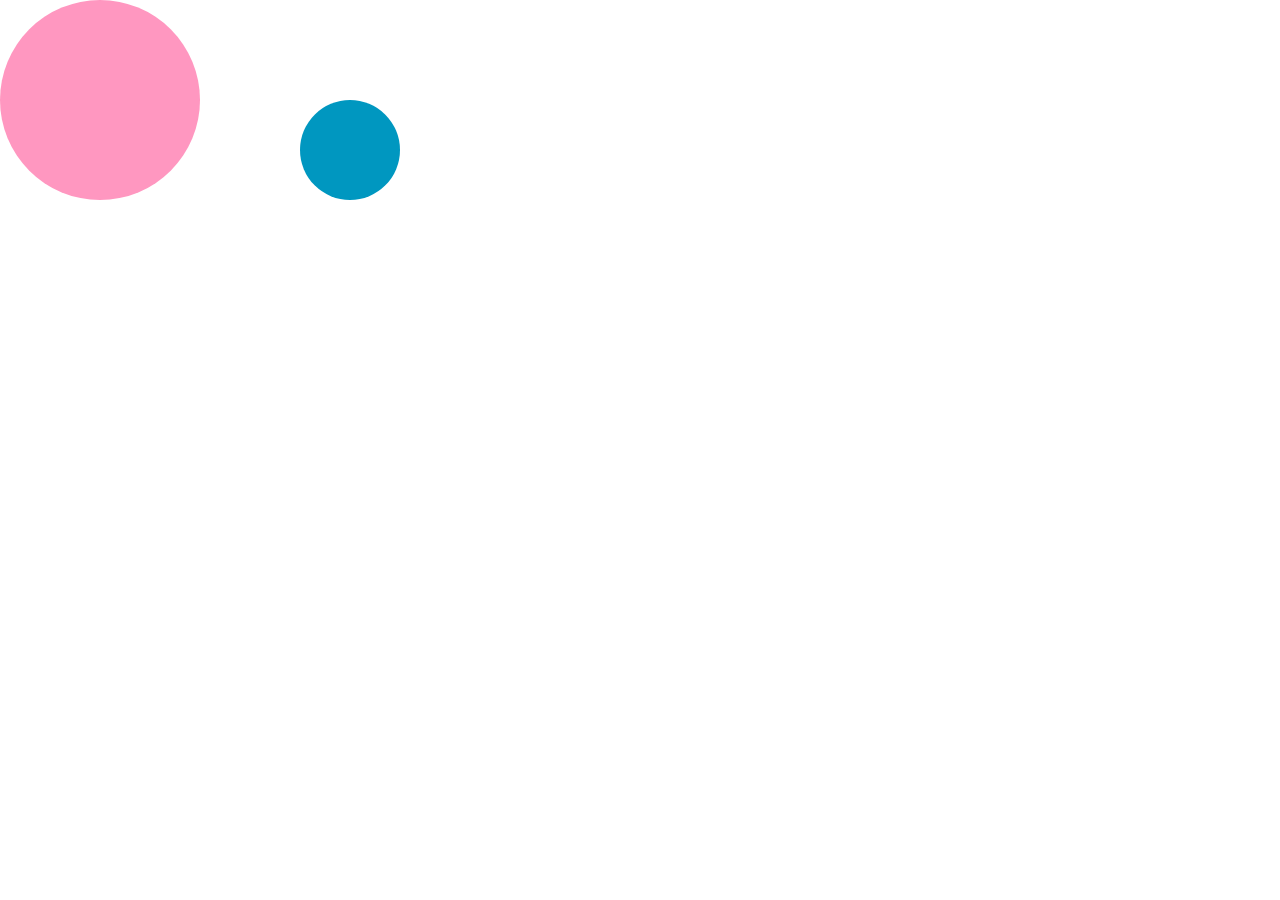
<file: exercice1/index.html>
<!DOCTYPE html>
<html lang="en">
<head>
    <meta charset="UTF-8">
    <meta http-equiv="X-UA-Compatible" content="IE=edge">
    <meta name="viewport" content="width=device-width, initial-scale=1.0">
    <title>Document</title>
    <link rel="stylesheet" href="style.css">
</head>
<body>
</div>
    <!--HTML: Use these classes for reference!-->
<div class="anim">
    <div class="ball-one"></div>
    <div class="ball-two"></div>
  </div>
</body>
</html>
</file>
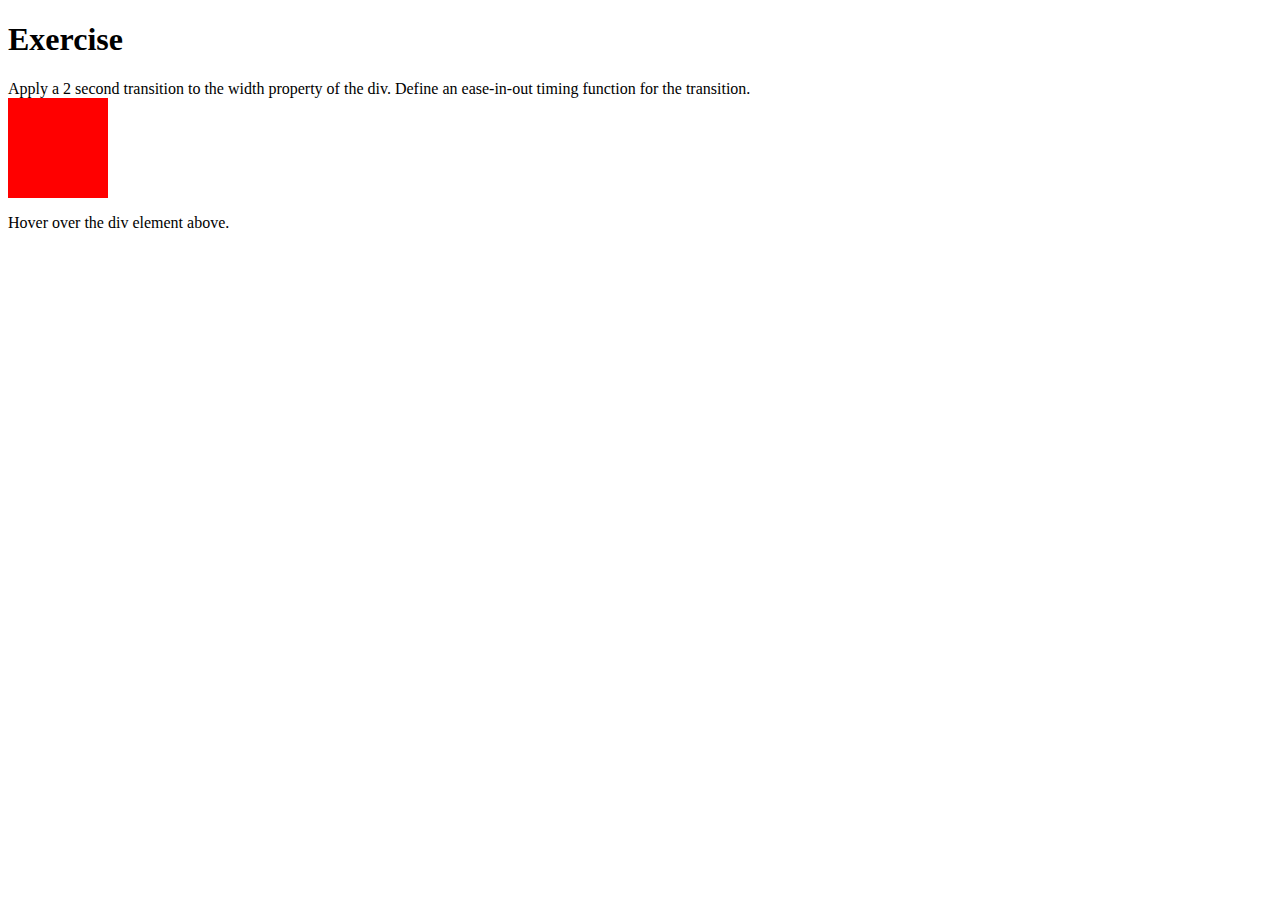
<file: exercice2/index.html>
<!DOCTYPE html>
<html lang="en">
<head>
    <meta charset="UTF-8">
    <meta http-equiv="X-UA-Compatible" content="IE=edge">
    <meta name="viewport" content="width=device-width, initial-scale=1.0">
    <title>Document</title>
    <link rel="stylesheet" href="style.css">
</head>
<body>
    <h1>Exercise</h1>
Apply a 2 second transition to the width property of the div.
Define an ease-in-out timing function for the transition.

<div></div>

<p>Hover over the div element above.</p>

</body>
</html>
</file>
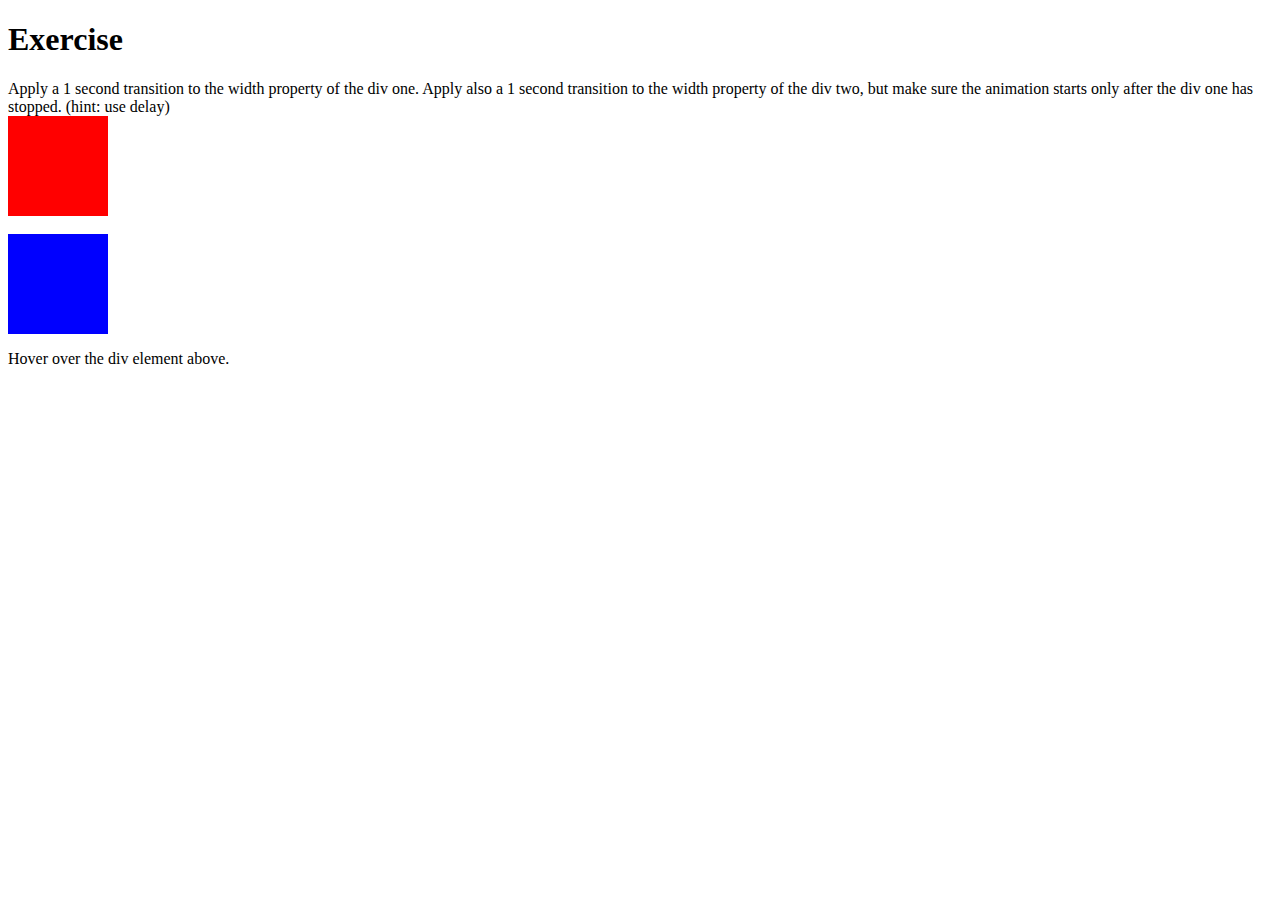
<file: exercice3/index.html>
<!DOCTYPE html>
<html lang="en">
<head>
    <meta charset="UTF-8">
    <meta http-equiv="X-UA-Compatible" content="IE=edge">
    <meta name="viewport" content="width=device-width, initial-scale=1.0">
    <title>Document</title>
</head>
<link rel="stylesheet" href="style.css">
<body>
    <h1>Exercise</h1>
Apply a 1 second transition to the width property of the div one.

Apply also a 1 second transition to the width property of the div two, but make sure the animation starts only after the div one has stopped. (hint: use delay)
<div id="main">
  <div class="one"></div><br>
  <div class="two"></div>
</div>

<p>Hover over the div element above.</p>

</body>
</html>
</file>
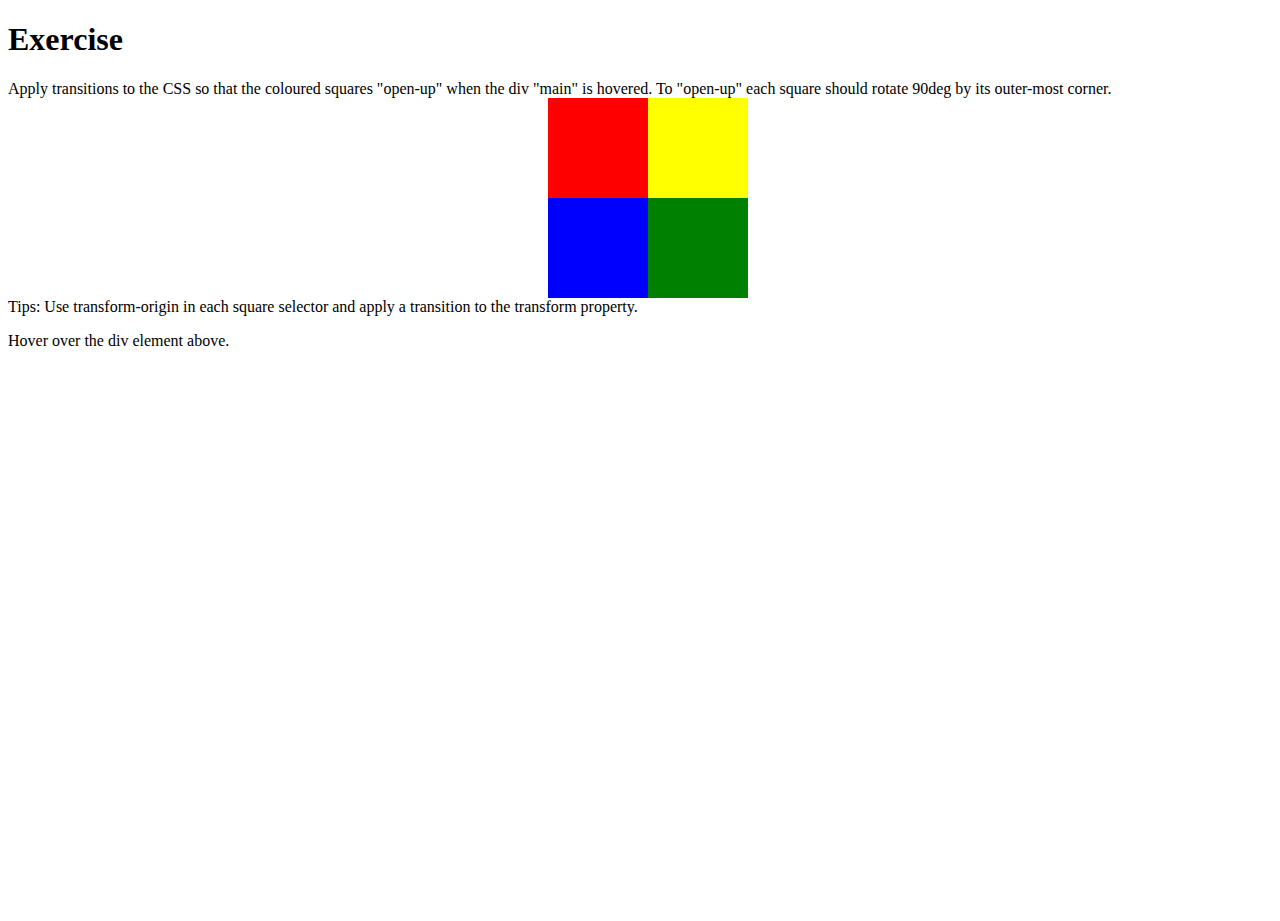
<file: exercice4/index.html>
<!DOCTYPE html>
<html lang="en">
<head>
    <meta charset="UTF-8">
    <meta http-equiv="X-UA-Compatible" content="IE=edge">
    <meta name="viewport" content="width=device-width, initial-scale=1.0">
    <title>Document</title>
</head>
<link rel="stylesheet" href="style.css">
<body>
    <h1>Exercise</h1>
Apply transitions to the CSS so that the coloured squares "open-up" when the div "main" is hovered.
To "open-up" each square should rotate 90deg by its outer-most corner. 
<div id="main">
  <div class="content">Hi!</div>
  <div class="topleft"></div> <div class="topright"></div>
  <div class="bottomleft"></div> <div class="bottomright"></div>
</div>
Tips:
Use transform-origin in each square selector and apply a transition to the transform property.
<p>Hover over the div element above.</p>

</body>
</html>
</file>
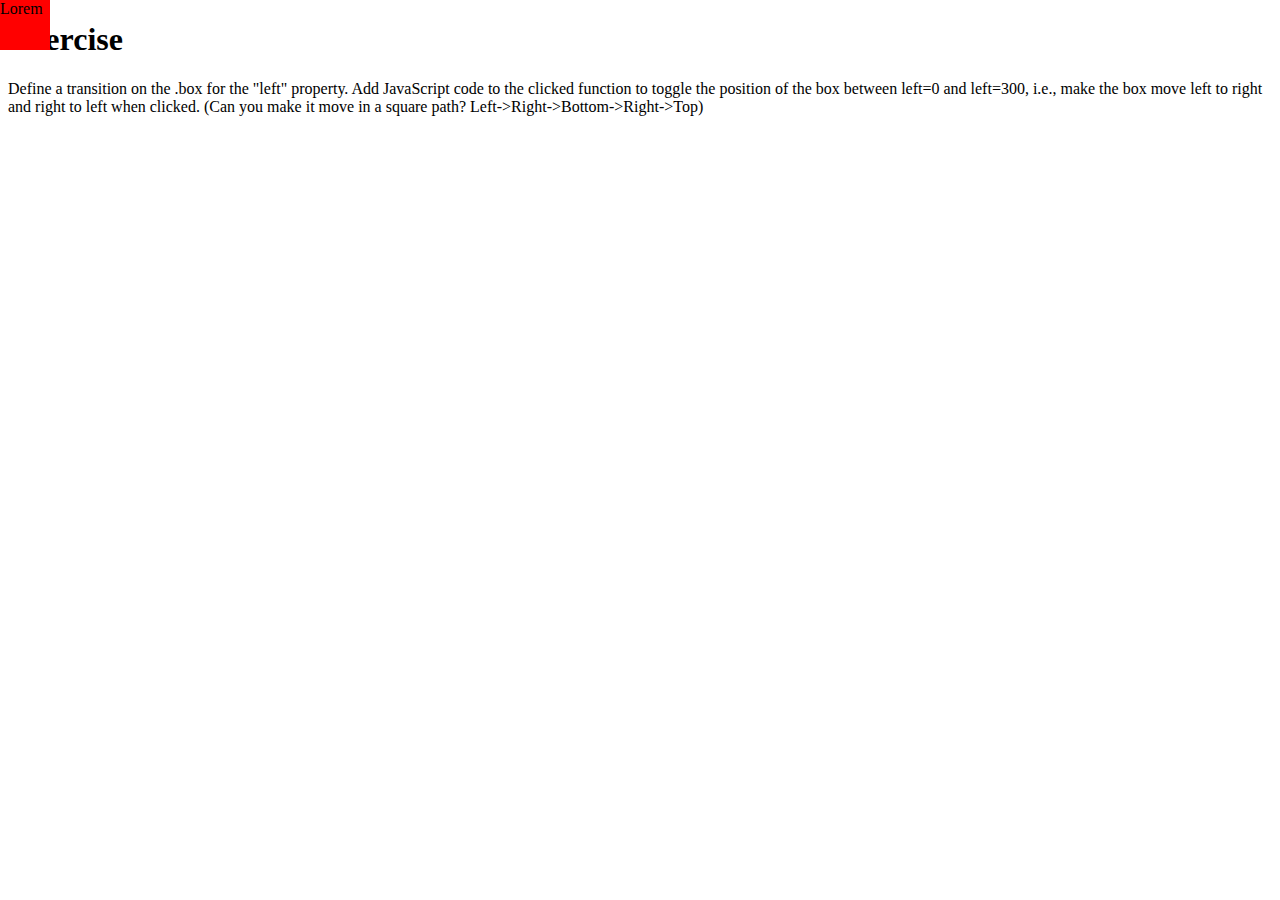
<file: exercice5/index.html>
<!DOCTYPE html>
<html lang="en">
<head>
    <meta charset="UTF-8">
    <meta http-equiv="X-UA-Compatible" content="IE=edge">
    <meta name="viewport" content="width=device-width, initial-scale=1.0">
    <title>Document</title>
    <link rel="stylesheet" href="style.css">
</head>
<body>
    <h1>Exercise</h1>
Define a transition on the .box for the "left" property. 
Add JavaScript code to the clicked function to toggle the position of the box between left=0 and left=300, i.e., make the box move left to right and right to left when clicked.
(Can you make it move in a square path? Left->Right->Bottom->Right->Top)
  <div class="box">Lorem</div>
  <script src="app.js"></script>
</body>
</html>
</file>
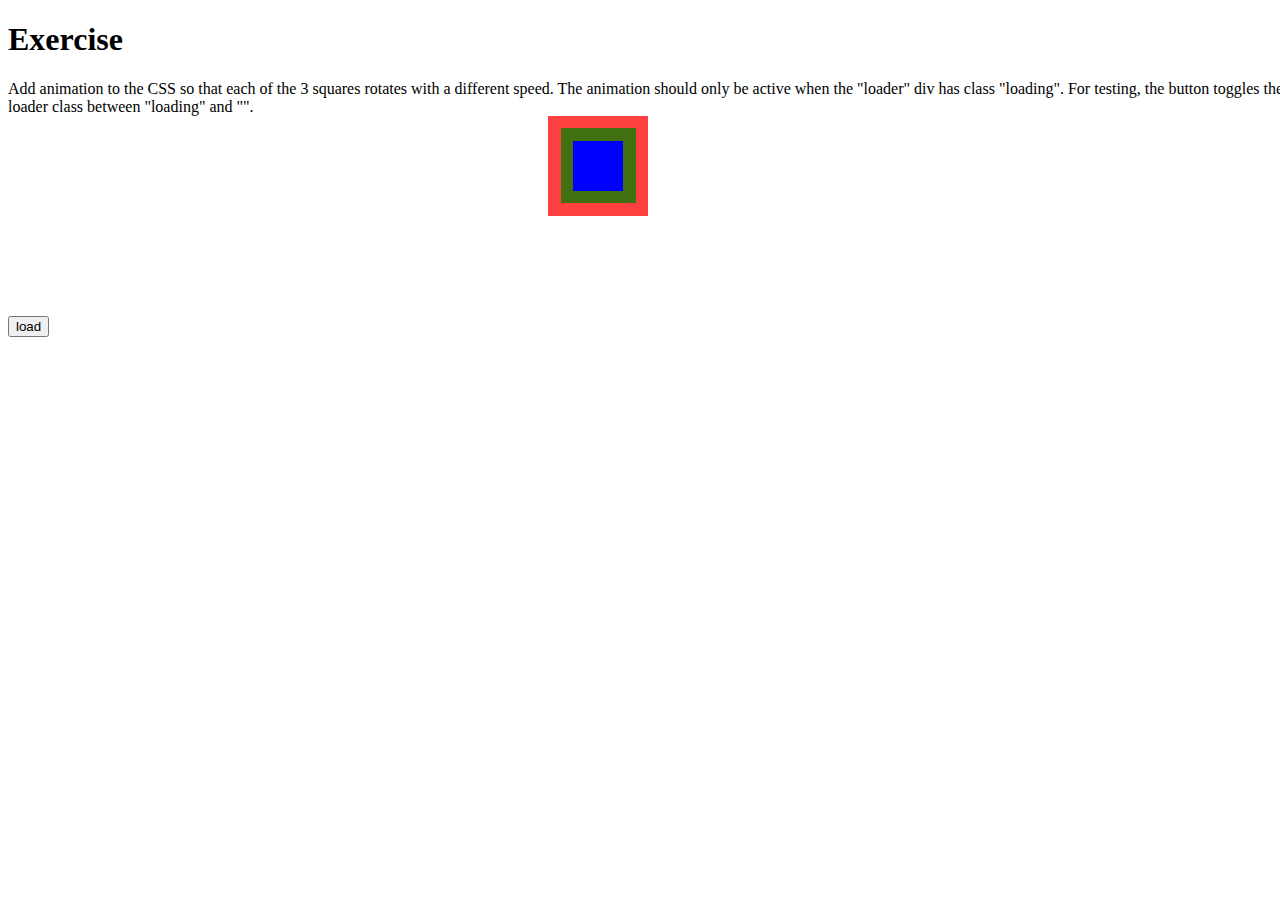
<file: exercice6/index.html>
<!DOCTYPE html>
<html lang="en">
<head>
    <meta charset="UTF-8">
    <meta http-equiv="X-UA-Compatible" content="IE=edge">
    <meta name="viewport" content="width=device-width, initial-scale=1.0">
    <title>Document</title>
</head>
<link rel="stylesheet" href="style.css">
<body>
    <h1>Exercise</h1>
Add animation to the CSS so that each of the 3 squares rotates with a different speed. The animation should only be active when the "loader" div has class "loading".
For testing, the button toggles the loader class between "loading" and "".
<div id="loader" class="loading">
  <div class="red"></div> 
  <div class="green"></div>
  <div class="blue"></div> 
</div>

<input type="button" id="button" value="load">
<script src="object.js"></script>
</body>
</html>
</file>
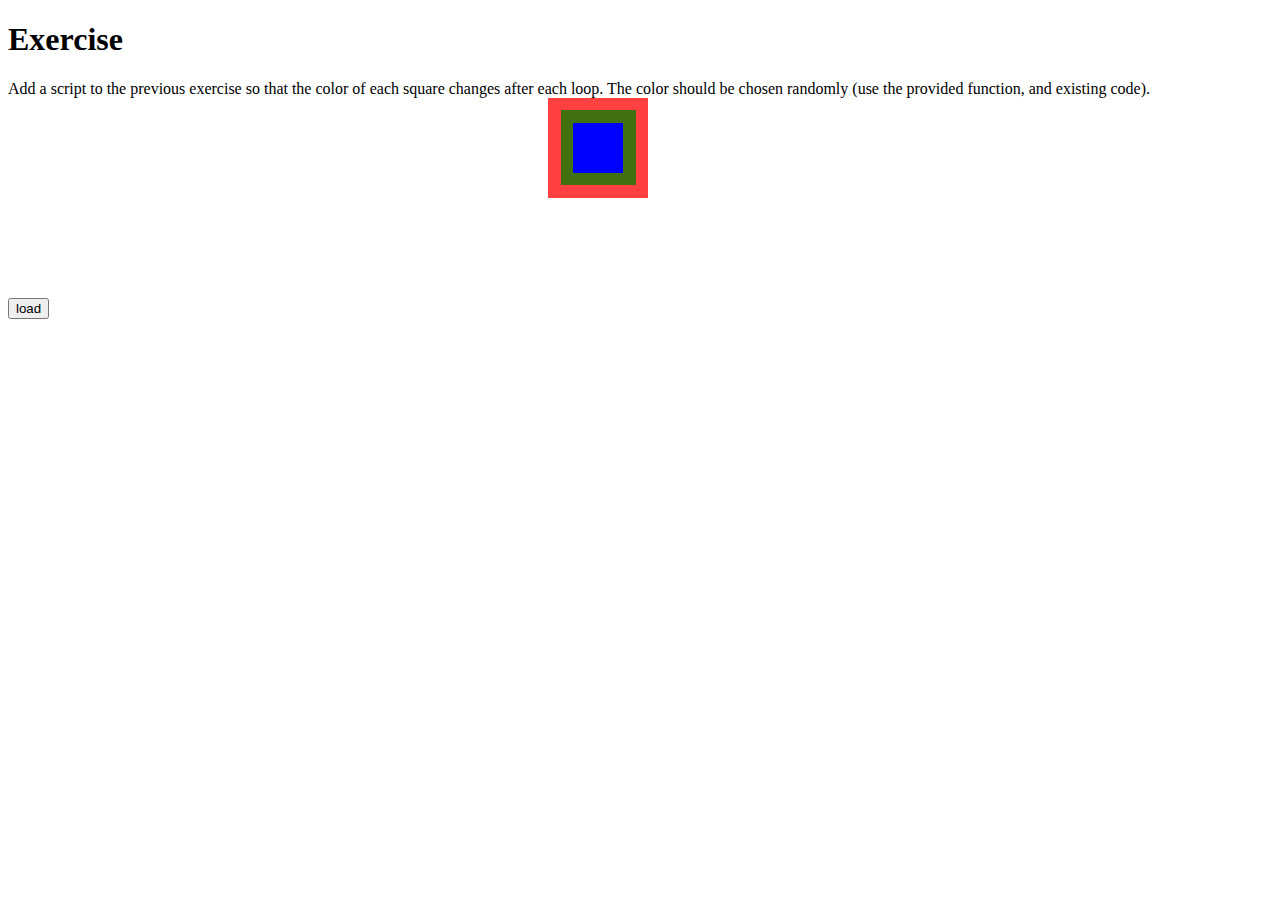
<file: exercice7/index.html>
<!DOCTYPE html>
<html lang="en">
<head>
    <meta charset="UTF-8">
    <meta http-equiv="X-UA-Compatible" content="IE=edge">
    <meta name="viewport" content="width=device-width, initial-scale=1.0">
    <title>Document</title>
    <link rel="stylesheet" href="style.css">
</head>
<body>
    
    <h1>Exercise</h1>
Add a script to the previous exercise so that the color of each square changes after each loop. The color should be chosen randomly (use the provided function, and existing code).
<div id="loader" class="loading">
  <div class="red"></div> 
  <div class="green"></div>
  <div class="blue"></div> 
</div>

<input type="button" id="button" value="load">


<script src="app.js"></script>
</body>
</html>
</file>
<file: exercice1/style.css>
/* 
================================
A sample transition.
Click on the large ball on the left to see the animation.
*/
.anim:active .ball-one {
    left: 150px;
    transition: left .5s ease-in;
  }
  
  /* 
  ================================
  Your code here! 
  Make the small ball on the right roll to the right when the large one hits it.
  
  */
  .anim:active .ball-two {
    /* Hint: manipulate margin-left to roll it, just like with the ball-one above. */
  
    /* Double hint: Don't forget about transition-delay! */
    margin-left: 200px;
    transition-delay:1s ;
  }
  
  
  /* 
  ================================
  Necessary CSS Below-- no need to edit */
  
  .ball-one {
    background: #ff97C0;
    border-radius: 50%;
    position: absolute; top: 0px; left: 00px;
    width: 200px; height: 200px;
  }
  
  .ball-two {
    background: #0097C0;
    border-radius: 50%;
    position: absolute; top: 100px; left: 300px;
    width: 100px; height: 100px;
   
  }
</file>
<file: exercice2/style.css>
div {
    width: 100px;
    height: 100px;
    background: red;

}

div:hover {
    width: 300px;
    transform: scale(1);
}
</file>
<file: exercice3/style.css>
div.one {
  
    width: 100px;
    height: 100px;
    background: red;
    transition: all 1s ease-in;
    
}

div.two {
    width: 100px;
    height: 100px;
    background: blue;
    transition: all 3s ease-in;
  
}

div#main:hover .one  {
    width: 300px;
    transition: all 1s ease-in;
    transition-duration: 1s;
  
}

div#main:hover .two  {
    width: 300px;
    transition: all 1s ease-in;
    transition-duration: 2s;
    
}
</file>
<file: exercice4/style.css>
html,
body {
  width: 100%;
  height: 100%;
}

div#main {
  position: relative;
  height: 200px;
  width: 200px;
  margin: auto;
  
}

div#main .content {
  position: absolute;
  text-align:center;
  width:200px;
  top:50%;
  transform:translate(0 -50%);
  font-size:24pt;
  
}

div#main .topleft {
  display: inline-block;
  position: absolute;
  width: 100px;
  height: 100px;
  top: 0px;
  left: 0px;
  background: red;
  transition-duration: 2s;
  
}

div#main .topright {
  display: inline-block;
  position: absolute;
  width: 100px;
  height: 100px;
  top: 0px;
  left: 100px;
  background: yellow;
  transition-duration: 2s;
  

}

div#main .bottomleft {
  display: inline-block;
  position: absolute;
  width: 100px;
  height: 100px;
  left: 0px;
  top: 100px;
  background: blue;
  transition-duration: 2s;
}

div#main .bottomright {
  display: inline-block;
  position: absolute;
  width: 100px;
  height: 100px;
  left: 100px;
  top: 100px;
  background: green;
  transition-duration: 2s;
}

div#main:hover .topleft {
  transform: translate(-100px) rotate(-90deg);
}

div#main:hover .topright {
  transform: translate(100px) rotate(90deg);
}

div#main:hover .bottomleft {
  transform: translate(-100px) rotate(-90deg);
}

div#main:hover .bottomright {
  transform: translate(100px) rotate(90deg);
}
</file>
<file: exercice5/style.css>
.box {
    width: 50px;
    height: 50px;
    background-color: red;
    position: absolute;
    left: 0px;
    top: 0px;
    transition: all 1s ease-in;
    
  }
</file>
<file: exercice6/style.css>
html,
body {
  width: 100%;
  height: 100%;
}

div#loader {
  position: relative;
  height: 200px;
  width: 200px;
  margin: auto;
  animation-name:rotating;
}

div#loader .red {
  display: inline-block;
  position: absolute;
  width: 100px;
  height: 100px;
  background: red;
  opacity: 0.75;
  transform-origin: 50% 50%;
  
  
}


div#loader .green {
  display: inline-block;
  position: absolute;
  width: 75px;
  height: 75px;
  top: 12.5px;
  left: 12.5px;
  background: green;
  opacity: 0.75;
  transform-origin: 50% 50%;
  
}


div#loader .blue {
  display: inline-block;
  position: absolute;
  width: 50px;
  height: 50px;
  top: 25px;
  left: 25px;
  background: blue;
  transform-origin: 50% 50%;
 

}

div#loader.loading .red {
  animation: rotating 4s linear infinite;

}

div#loader.loading .green {
  animation: rotating 3s linear infinite;

}

div#loader.loading .blue {
  animation: rotating 2s linear infinite;

}

@keyframes rotating {
  0% {
    transform: rotate(0deg);
  
    
  }
  100% {
    transform: rotate(360deg);
    
  }
}
</file>
<file: exercice7/style.css>
html,
body {
  width: 100%;
  height: 100%;
}

div#loader {
  position: relative;
  height: 200px;
  width: 200px;
  margin: auto;
}

div#loader .red {
  display: inline-block;
  position: absolute;
  width: 100px;
  height: 100px;
  background: red;
  opacity: 0.75;
  transform-origin: 50% 50%;
}


div#loader .green {
  display: inline-block;
  position: absolute;
  width: 75px;
  height: 75px;
  top: 12.5px;
  left: 12.5px;
  background: green;
  opacity: 0.75;
  transform-origin: 50% 50%;
}

div#loader .blue {
  display: inline-block;
  position: absolute;
  width: 50px;
  height: 50px;
  top: 25px;
  left: 25px;
  background: blue;
  transform-origin: 50% 50%;
}


div#loader.loading .red {
    animation: rotating 4s linear infinite;
    
  
  }
  
  div#loader.loading .green {
    animation: rotating 3s linear infinite;
    
  
  }
  
  div#loader.loading .blue {
    animation: rotating 2s linear infinite;
    
  }



@keyframes rotating {
  0% {
    transform: rotate(0deg);
    background-color: mediumvioletred;
  }
  100% {
    transform: rotate(360deg);
    background-color: greenyellow;
  }
}
</file>
